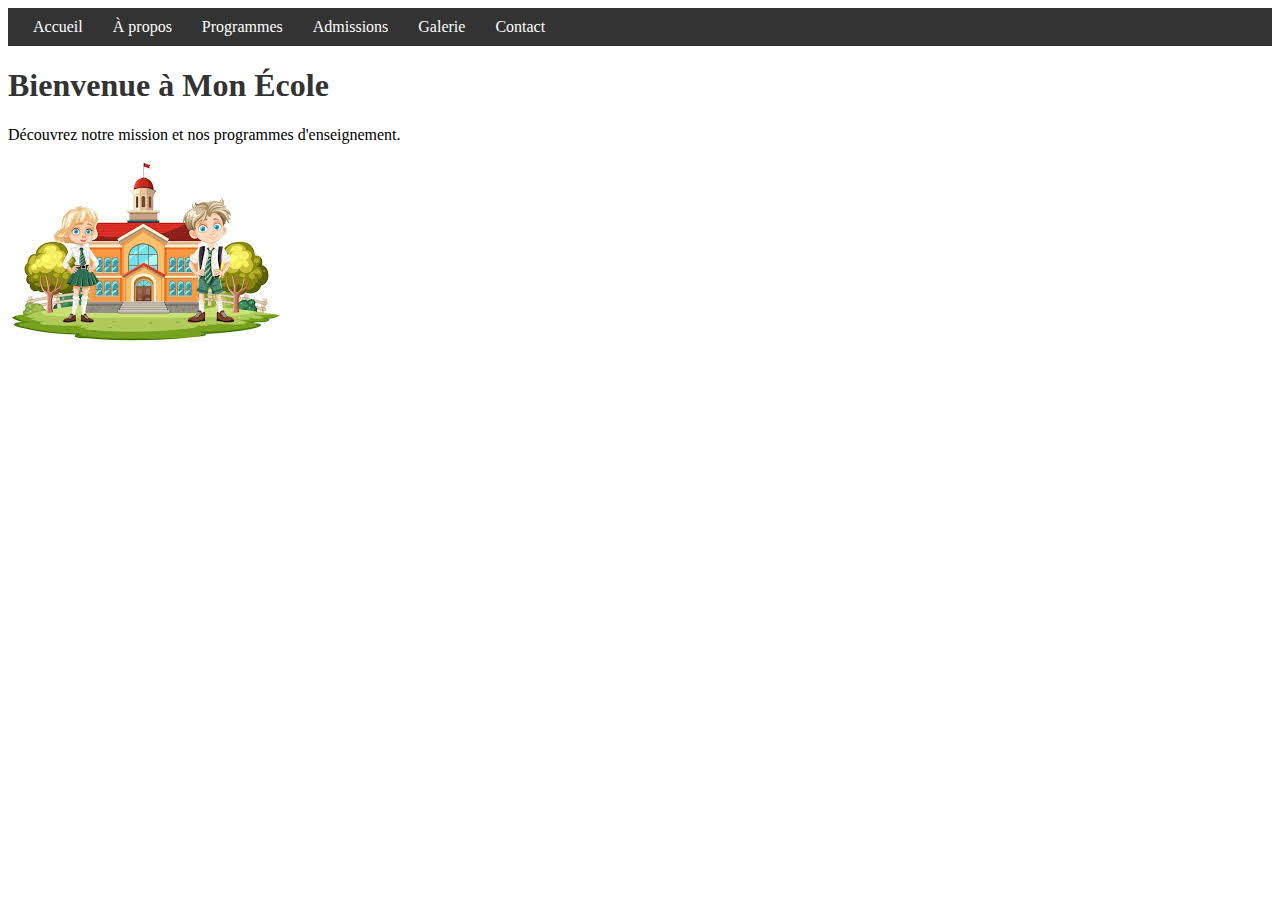
<file: mon-ecole/index.html>
<!doctype html>
<html lang="en" data-critters-container>
<head>
  <meta charset="utf-8">
  <title>MonEcole</title>
  <base href="/mon-ecole/">
  <meta name="viewport" content="width=device-width, initial-scale=1">
  <link rel="icon" type="image/x-icon" href="favicon.ico">
<link rel="stylesheet" href="styles.3d74aac4a7ff7165.css" media="print" onload="this.media='all'"><noscript><link rel="stylesheet" href="styles.3d74aac4a7ff7165.css"></noscript></head>
<body>
  <app-root></app-root>
<script src="runtime.32759685e382e2bf.js" type="module"></script><script src="polyfills.03429910bfba8450.js" type="module"></script><script src="main.3717b529386a64ff.js" type="module"></script></body>
</html>
</file>
<file: mon-ecole/styles.3d74aac4a7ff7165.css>
nav{background-color:#333;padding:10px}nav a{color:#fff;margin:0 15px;text-decoration:none}h1,h2,h3{color:#333}.gallery img{width:200px;height:auto;margin:10px}
</file>
